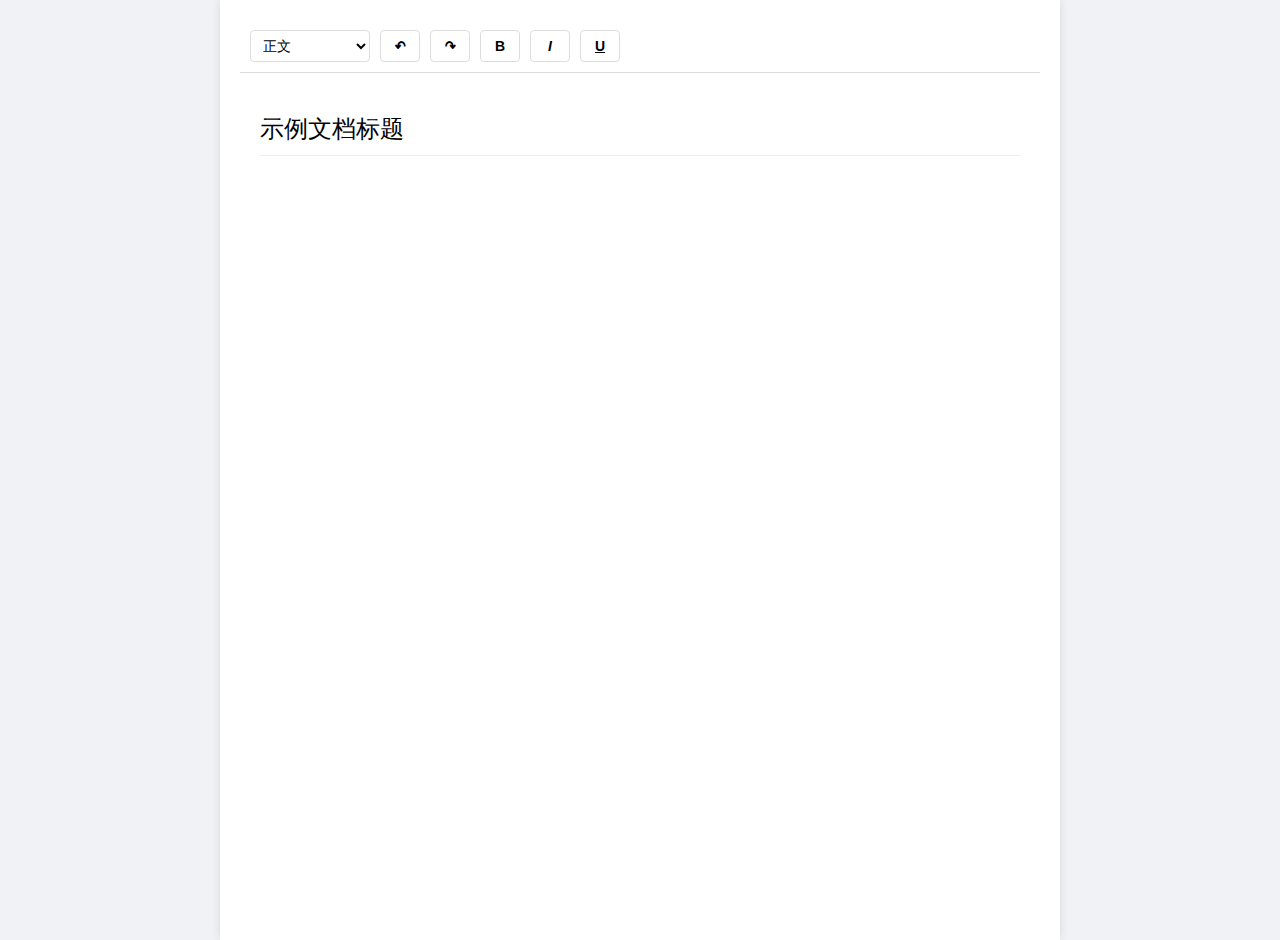
<file: demo.html>
<!DOCTYPE html>
<html lang="en">
	<head>
		<meta charset="UTF-8" />
		<meta name="viewport" content="width=device-width, initial-scale=1.0" />
		<title>Editor Demo</title>
		<style>
			body {
				margin: 0;
				padding: 0;
				background-color: #f0f2f5;
			}

			.editor-container {
				max-width: 800px;
				margin: 0 auto;
				padding: 20px;
				background-color: white;
				min-height: 100vh;
				box-shadow: 0 0 10px rgba(0, 0, 0, 0.1);
			}

			.editor-toolbar {
				background-color: #fff;
				border-bottom: 1px solid #ddd;
				padding: 10px;
				margin-bottom: 20px;
				display: flex;
				gap: 10px;
			}

			.editor-toolbar button {
				padding: 5px 10px;
				border: 1px solid #ddd;
				background: #fff;
				border-radius: 4px;
				cursor: pointer;
				min-width: 40px;
				display: flex;
				align-items: center;
				justify-content: center;
				transition: all 0.2s;
			}

			.editor-toolbar button:hover {
				background-color: #f0f0f0;
			}

			.editor-toolbar button i {
				font-style: normal;
				font-weight: bold;
				font-size: 14px;
			}

			.editor-content {
				padding: 20px;
				position: relative; 
			}

			.editor-title {
				font-size: 24px;
				margin-bottom: 20px;
				padding-bottom: 10px;
				border-bottom: 1px solid #eee;
				outline: none;
			}

			.editor-title:hover {
				background-color: #f8f9fa;
			}

			.editor-title:focus {
				background-color: #fff;
				border-bottom: 2px solid #2196f3;
			}

			.editor-title[placeholder]:empty:before {
				content: attr(placeholder);
				color: #999;
				cursor: text;
			}

			#selection-toolbar {
				background-color: #f9f9f9;
				border: 1px solid #ddd;
				padding: 10px;
				border-radius: 4px;
				display: flex;
				position: absolute;
				z-index: 1000;
				box-shadow: 0px 2px 8px rgba(0, 0, 0, 0.2);
				box-sizing: border-box;
				width: calc(100% - 40px); /* 与编辑器内容区域等宽 */
				left: 20px;
				margin-bottom: 0;
			}

			#selection-toolbar button {
				margin: 0 5px;
			}

			#ai-answer-container {
				display: none; /* 默认隐藏 */
				background-color: #f1f1f1;
				border: 1px solid #ccc;
				padding: 15px;
				border-radius: 5px;
				position: absolute;
				width: calc(100% - 40px); /* 与编辑器内容区域等宽 */
				left: 20px;
				box-sizing: border-box;
				margin-top: 10px;
				z-index: 999;
			}

			.typing-cursor {
				display: inline-block;
				width: 2px;
				height: 15px;
				background: #333;
				margin-left: 2px;
				animation: blink 1s infinite;
			}

			@keyframes blink {
				50% {
					opacity: 0;
				}
			}

			.insert-button {
				display: block;
				margin-top: 10px;
				padding: 8px 15px;
				background-color: #4caf50;
				color: white;
				border: none;
				border-radius: 4px;
				cursor: pointer;
			}

			.insert-button:hover {
				background-color: #45a049;
			}

			.selected-text {
				background-color: #e6f3ff;
			}

			.button-container {
				display: flex;
				gap: 10px;
				margin-top: 10px;
			}

			.regenerate-button {
				padding: 8px 15px;
				background-color: #2196f3;
				color: white;
				border: none;
				border-radius: 4px;
				cursor: pointer;
			}

			.regenerate-button:hover {
				background-color: #1976d2;
			}

			.highlight-selection {
				background-color: #fff3cd;
				border-radius: 2px;
				/* padding: 2px 0; */
				transition: background-color 0.3s ease;
				display: block; /* 修改为块级元素以保持段落结构 */
				width: 100%; /* 确保宽度充满容器 */
			}

/* 			.highlight-selection p {
				margin: 0; 
				padding: 5px 0;
			} */

			.editor-toolbar button i.icon {
				font-family: Arial, sans-serif;
				font-style: normal;
				font-size: 16px;
				transform: scaleX(0.8);
				display: inline-block;
			}

			.editor-toolbar button:disabled {
				opacity: 0.5;
				cursor: not-allowed;
			}

			.format-select {
				height: 32px;
				border: 1px solid #ddd;
				border-radius: 4px;
				padding: 0 8px;
				cursor: pointer;
				background-color: #fff;
				min-width: 120px;
				font-size: 14px;
			}

			.format-select:hover {
				background-color: #f0f0f0;
			}

			.format-select option {
				padding: 8px;
			}

			/* 添加标题样式 */
			.h1 {
				font-size: 28px;
				font-weight: bold;
				margin: 20px 0;
			}

			.h2 {
				font-size: 24px;
				font-weight: bold;
				margin: 16px 0;
			}

			.h3 {
				font-size: 20px;
				font-weight: bold;
				margin: 14px 0;
			}

			#editable-content {
				outline: none;
			}
		</style>
	</head>
	<body>
		<div class="editor-container">
			<div class="editor-toolbar">
				<select
					class="format-select"
					onchange="formatText(this.value)"
					title="格式"
				>
					<option value="">正文</option>
					<option value="h1">H1</option>
					<option value="h2">H2</option>
					<option value="h3">H3</option>
				</select>
				<button onclick="undo()" id="undo-btn" title="撤销">
					<i class="icon">↶</i>
				</button>
				<button onclick="redo()" id="redo-btn" title="重做">
					<i class="icon">↷</i>
				</button>
				<button onclick="" id="bold-btn"><i>B</i></button>
				<button onclick="" id="italic-btn">
					<i style="font-style: italic">I</i>
				</button>
				<button onclick="" id="underline-btn">
					<i style="text-decoration: underline">U</i>
				</button>
			</div>
			<div class="editor-content">
				<div
					class="editor-title"
					contenteditable="true"
					placeholder="请输入文档标题"
					spellcheck="false"
				>
					示例文档标题
				</div>
				<div id="editable-content" contenteditable="true">
				</div>
			</div>
		</div>

		<!-- AI回答的容器 -->
		<div id="ai-answer-container"></div>

		<script>

			// 监听选择变化，更新按钮状态
			document
				.getElementById("editable-content")
				.addEventListener("selectionchange", function () {
					
				});

			// 监听编辑器内容变化
			document
				.getElementById("editable-content")
				.addEventListener("input", function () {
					
					updateUndoRedoState();
				});

			// 替换原有的toggleButtonState函数
			function toggleButtonState(buttonId) {
				
			}

			// 添加撤销重做功能
			function undo() {
				document.execCommand("undo", false, null);
				updateUndoRedoState();
			}

			function redo() {
				document.execCommand("redo", false, null);
				updateUndoRedoState();
			}

			// 更新撤销重做按钮状态
			function updateUndoRedoState() {
				const undoBtn = document.getElementById("undo-btn");
				const redoBtn = document.getElementById("redo-btn");

				undoBtn.disabled = !document.queryCommandEnabled("undo");
				redoBtn.disabled = !document.queryCommandEnabled("redo");
			}

			// 在编辑器内容变化时更新按钮状态
			document
				.getElementById("editable-content")
				.addEventListener("input", updateUndoRedoState);

			// 初始化按钮状态
			// document.addEventListener('DOMContentLoaded', updateUndoRedoState);

			// 监听鼠标弹起事件，检测选区
			document.addEventListener("mouseup", function (event) {
				// 获取当前页面上的文本选择对象
				const selection = window.getSelection();
				// 没有选中内容时（比如只是鼠标点击一下），isCollapsed为true，选中内容后为false
				if (!selection.isCollapsed) {
					// 创建range对象的副本，避免直接引用
					const range = selection.getRangeAt(0).cloneRange();
					// 存储为全局变量
					window.selectedRange = range;
					showToolbar(range);
				}
			});

			// 修改显示工具栏函数
			function showToolbar(range) {
				const toolbar = window.selectionToolbar || createToolbar();
				const editorContent = document.querySelector('.editor-content');
				
				// 清除之前的高亮
				if (window.selectedSpans) {
					window.selectedSpans.forEach(originalContent => {
						const parent = originalContent.parentNode;
						while (originalContent.firstChild) {
							parent.insertBefore(originalContent.firstChild, originalContent);
						}
						originalContent.remove();
					});
					window.selectedSpans = [];
				}
				
				try {
					const selection = window.getSelection();
					const ranges = [];
					for (let i = 0; i < selection.rangeCount; i++) {
						ranges.push(selection.getRangeAt(i));
					}

					window.selectedSpans = [];

					ranges.forEach(range => {
						const startContainer = range.startContainer;
						const endContainer = range.endContainer;

						let startElement = startContainer.nodeType === 3 ? startContainer.parentNode : startContainer;
						let endElement = endContainer.nodeType === 3 ? endContainer.parentNode : endContainer;

						if (startElement.tagName === 'P' && endElement.tagName === 'P') {
							const paragraphs = Array.from(startElement.parentNode.querySelectorAll('p')).slice(
								Array.from(startElement.parentNode.children).indexOf(startElement),
								Array.from(startElement.parentNode.children).indexOf(endElement) + 1
							);
							
							paragraphs.forEach(p => {
								const span = document.createElement('span');
								span.className = 'highlight-selection';
								p.parentNode.insertBefore(span, p);
								span.appendChild(p);
								window.selectedSpans.push(span);
							});
						}
					});
				} catch (e) {
					console.error('Error highlighting selection:', e);
					return;
				}

				// Calculate toolbar position based on the last selected span
				if (window.selectedSpans.length > 0) {
					const lastSpan = window.selectedSpans[window.selectedSpans.length - 1];
					const rect = lastSpan.getBoundingClientRect();
					const editorRect = editorContent.getBoundingClientRect();

					const topPosition = rect.bottom - editorRect.top + editorContent.scrollTop;
					toolbar.style.top = `${topPosition + 5}px`;
				}

				editorContent.appendChild(toolbar);
				toolbar.style.display = "flex";
			}

			// 新增创建工具栏函数
			function createToolbar() {
				const toolbar = document.createElement("div");
				toolbar.id = "selection-toolbar";

				// 输入框
				const input = document.createElement("input");
				input.type = "text";
				input.style.flexGrow = "1";
				input.style.padding = "5px";
				input.style.border = "1px solid #ccc";
				input.style.borderRadius = "3px";

				// 阻止输入框点击时清除选区
				input.addEventListener("mousedown", function (e) {
					e.stopPropagation();
				});

				// 当输入框获得焦点时，添加active类
				input.addEventListener("focus", function () {
					if (window.selectedSpan) {
						window.selectedSpan.classList.add("active");
					}
				});

				// 当输入框失去焦点时，移除active类
				input.addEventListener("blur", function () {
					if (window.selectedSpan) {
						window.selectedSpan.classList.remove("active");
					}
				});

				toolbar.appendChild(input);

				// 发送按钮
				const sendButton = document.createElement("button");
				sendButton.innerText = "发送";
				sendButton.style.marginLeft = "5px";
				sendButton.style.padding = "5px 10px";
				sendButton.style.border = "1px solid #ccc";
				sendButton.style.borderRadius = "3px";

				sendButton.addEventListener("click", function (e) {
					e.stopPropagation();
					const inputValue = input.value;
					displayAIAnswer(inputValue);
				});

				toolbar.appendChild(sendButton);
				window.selectionToolbar = toolbar;
				return toolbar;
			}

			// 添加打字机效果函数
			function typeWriter(element, text, speed = 50) {
				let index = 0;
				element.innerHTML += '<span class="typing-cursor"></span><br>';

				return new Promise((resolve) => {
					function type() {
						if (index < text.length) {
							const char = text.charAt(index);
							const cursor = element.querySelector(".typing-cursor");
							cursor.insertAdjacentText("beforebegin", char);
							index++;
							setTimeout(type, speed);
						} else {
							element.querySelector(".typing-cursor").remove();
							resolve();
						}
					}
					type();
				});
			}

			// 显示AI回答
			async function displayAIAnswer(inputValue) {
				const toolbar = window.selectionToolbar;
				const answerContainer = document.getElementById("ai-answer-container");
				const editorContent = document.querySelector(".editor-content");

				// 确保答案容器在编辑器内
				if (answerContainer.parentElement !== editorContent) {
					editorContent.appendChild(answerContainer);
				}

				// 计算新位置：工具栏底部 + 间距
				const toolbarRect = toolbar.getBoundingClientRect();
				const editorRect = editorContent.getBoundingClientRect();
				const topPosition =
					toolbarRect.height + parseInt(toolbar.style.top) + 10;

				answerContainer.style.top = `${topPosition}px`;
				answerContainer.style.display = "block";

				// 创建回答内容容器，添加按钮容器
				answerContainer.innerHTML = `
                <strong>AI的回答:</strong>
                <p id="ai-response"></p>
                <div class="button-container">
                    <button id="regenerate-answer" class="regenerate-button" style="display: none;">重新生成</button>
                    <button id="insert-answer" class="insert-button" style="display: none;">插入到文档</button>
                </div>
            `;

				await generateAIResponse(inputValue);
			}

			// 生成AI响应
			async function generateAIResponse(inputValue) {
				const responseElement = document.getElementById("ai-response");
				responseElement.innerHTML = ""; // 清空现有内容

				// 模拟AI响应内容
				const aiResponse = [
					"让我想一想...",
					"基于您的输入，我认为...",
					`关于"${inputValue}"，我的建议是...`,
					"希望这个回答对您有帮助。",
				];

				// 逐段显示回答
				for (const text of aiResponse) {
					await typeWriter(responseElement, text);
					await new Promise((resolve) => setTimeout(resolve, 500)); // 段落之间的停顿
				}

				// 显示按钮并添加事件监听
				const insertButton = document.getElementById("insert-answer");
				const regenerateButton = document.getElementById("regenerate-answer");

				insertButton.style.display = "block";
				regenerateButton.style.display = "block";

				insertButton.addEventListener("click", function () {
					insertAIResponse(responseElement.innerText);
				});

				regenerateButton.addEventListener("click", async function () {
					await generateAIResponse(inputValue);
				});
			}

			// 修改插入AI回答的函数
			function insertAIResponse(aiText) {
				if (window.selectedSpans && window.selectedSpans.length > 0) {
					window.selectedSpans.forEach(span => {
						const newP = document.createElement('p');
						newP.textContent = aiText;
						
						// 插入AI回答到当前段落后
						span.parentNode.insertBefore(newP, span.nextSibling);
						
						// 恢复原始段落
						while (span.firstChild) {
							span.parentNode.insertBefore(span.firstChild, span);
						}
						
						// 移除高亮
						span.remove();
					});
					
					window.selectedSpans = null;
					window.selectionToolbar.style.display = "none";
					document.getElementById("ai-answer-container").style.display = "none";
				}
			}

			// 点击页面其他区域时的处理逻辑
			document.addEventListener("mousedown", function (event) {
				const toolbar = window.selectionToolbar;
				const answerContainer = document.getElementById("ai-answer-container");

				// 检查点击是否在工具栏或AI回答容器之外
				const clickedOutside =
					toolbar &&
					!toolbar.contains(event.target) &&
					!answerContainer.contains(event.target);

				if (clickedOutside) {
					// 清除高亮和隐藏工具栏
					if (window.selectedSpans && window.selectedSpans.length > 0) {
						window.selectedSpans.forEach(span => {
							span.replaceWith(...span.childNodes);
						});
						window.selectedSpans = null;
					}
					toolbar.style.display = "none";
					answerContainer.style.display = "none";
				}
			});

			// 监听选择变化，更新按钮状态
			document
				.getElementById("editable-content")
				.addEventListener("selectionchange", function () {
					
				});

			// 添加按钮状态切换功能
			function toggleButtonState(buttonId) {
				
			}

			// 添加标题处理逻辑
			const titleElement = document.querySelector(".editor-title");

			// 防止标题出现换行
			titleElement.addEventListener("keydown", function (e) {
				if (e.key === "Enter") {
					e.preventDefault();
					this.blur();
				}
			});

			// 标题失去焦点时如果为空，显示占位符
			titleElement.addEventListener("blur", function () {
				if (!this.textContent.trim()) {
					this.innerHTML = "";
				}
			});

			// 添加格式设置函数
			function formatText(format) {
				const selection = window.getSelection();
				if (!selection.rangeCount) return;

				const range = selection.getRangeAt(0);
				const container = range.commonAncestorContainer;

				if (format) {
					// 判断是否需要创建新的p标签
					let targetElement = container;
					if (container.nodeType === 3) {
						// 文本节点
						targetElement = container.parentNode;
					}
					if (targetElement.tagName !== "P") {
						const p = document.createElement("p");
						range.surroundContents(p);
						targetElement = p;
					}
					targetElement.className = format;
				}
			}

			// 监听选区变化，更新格式下拉框状态
			document
				.getElementById("editable-content")
				.addEventListener("mouseup", function () {
					const selection = window.getSelection();
					if (!selection.rangeCount) return;

					const container = selection.getRangeAt(0).commonAncestorContainer;
					const formatSelect = document.querySelector(".format-select");

					// 重置选项
					formatSelect.value = "";

					// 检查是否有标题格式
					let element =
						container.nodeType === 3 ? container.parentNode : container;
					["h1", "h2", "h3"].forEach((className) => {
						if (element.classList.contains(className)) {
							formatSelect.value = className;
						}
					});
				});
		</script>
	</body>
</html>
</file>
